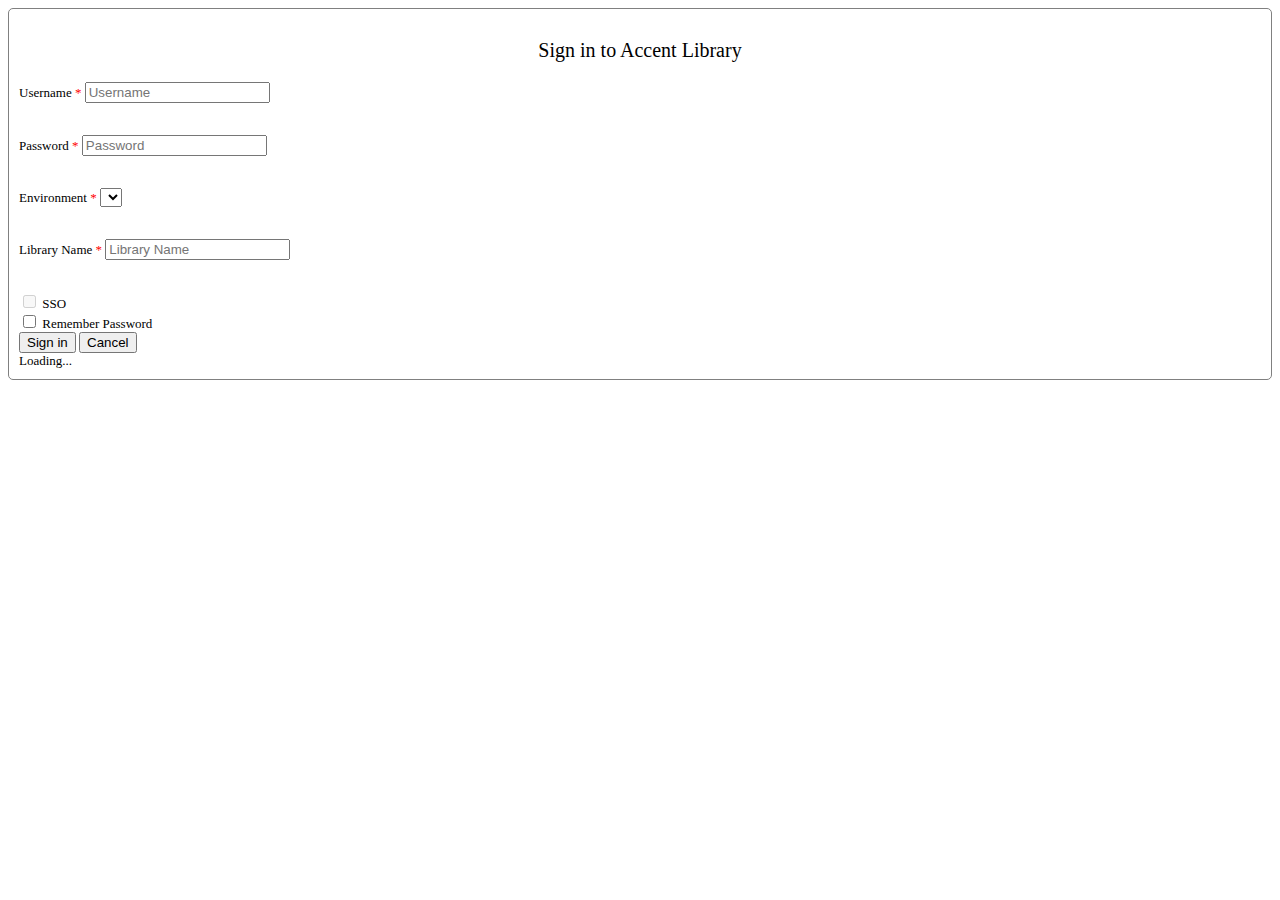
<file: AccentMSAddinsWeb/Components/Authorization/Login.html>
﻿<!DOCTYPE html>
<html>
<head>
    <meta charset="utf-8" />
    <meta http-equiv="X-UA-Compatible" content="IE=Edge" />

    <script src="../../Scripts/jquery-1.9.1.min.js" type="text/javascript"></script>
    <script src="../../Scripts/crypto-js.min.js" type="text/javascript"></script>
    <script src="../../Scripts/CommonJs/authorize.helper.js" type="text/javascript"></script>
    <script src="../../Scripts/CommonJs/settings.js" type="text/javascript"></script>
    <script src="../../Scripts/CommonJs/storageLibrary.helper.js" type="text/javascript"></script>
    <script src="../../Scripts/CommonJs/common.helper.js" type="text/javascript"></script>
    <script src="../../Scripts/CommonJs/xhr.helper.js" type="text/javascript"></script>
    <script src="https://appsforoffice.microsoft.com/lib/1/hosted/office.js" type="text/javascript"></script>
    <link rel="stylesheet" href="https://static2.sharepointonline.com/files/fabric/office-ui-fabric-js/1.2.0/css/fabric.min.css">
    <link rel="stylesheet" href="https://static2.sharepointonline.com/files/fabric/office-ui-fabric-js/1.2.0/css/fabric.components.min.css">
    <script src="https://static2.sharepointonline.com/files/fabric/office-ui-fabric-js/1.2.0/js/fabric.min.js"></script>
    <link rel="stylesheet" href="../../Content/custom.css" />

    <style>
        .login-wrapper {
            margin: auto;
            border: 1px solid gray;
            border-radius: 5px;
            padding: 10px !important;
            font-size: 13px;
            height: 100%;
            background-color: white;
        }

        .login-title {
            font-size: 20px;
            text-align: center;
        }

        .error-msg {
            color: red;
        }

        .ms-Label span {
            color: red;
        }
    </style>
</head>
<body>
    <div id="overlay">

    </div>
    <div class="ms-Grid login-wrapper">
        <div class="ms-Grid-row">
            <p class="login-title">Sign in to Accent Library</p>
        </div>
        <div class="ms-Grid-row">
            <div class="ms-Grid-col ms-u-sm6" tabindex="0">
                <label class="ms-Label">Username <span>*</span></label>
                <input class="ms-TextField-field" type="text" id="username" placeholder="Username">
            </div>
            <div class="ms-Grid-col" ms-u-sm6>
                <br />
                <br />
                <label class="ms-Label error-msg" id="errorUsername"></label>
            </div>
        </div>
        <div class="ms-Grid-row">
            <div class="ms-Grid-col ms-u-sm6" tabindex="1">
                <label class="ms-Label">Password <span>*</span></label>
                <input class="ms-TextField-field" type="password" id="password" placeholder="Password">
            </div>
            <div class="ms-Grid-col" ms-u-sm6>
                <br />
                <br />
                <label class="ms-Label error-msg" id="errorPassword"></label>
            </div>
        </div>
        <div class="ms-Grid-row">
            <div class="ms-Grid-col ms-u-sm6">
                <div class="ms-Dropdown" tabindex="2">
                    <label class="ms-Label">Environment <span>*</span></label>
                    <i class="ms-Dropdown-caretDown ms-Icon ms-Icon--ChevronDown"></i>
                    <select class="ms-Dropdown-select" id="environment"></select>
                </div>
            </div>
            <div class="ms-Grid-col" ms-u-sm6>
                <br />
                <br />
                <label class="ms-Label error-msg" id="errorEnvironment"></label>
            </div>
        </div>
        <div class="ms-Grid-row">
            <div class="ms-Grid-col ms-u-sm6" tabindex="3">
                <label class="ms-Label">Library Name <span>*</span></label>
                <input class="ms-TextField-field" type="text" id="libraryName" placeholder="Library Name">
            </div>
            <div class="ms-Grid-col" ms-u-sm6>
                <br />
                <br />
                <label class="ms-Label error-msg" id="errorLibraryName"></label>
            </div>
        </div>
        <div class="ms-Grid-row">
            <div class="ms-Grid-col ms-u-sm6">
                <div class="ms-CheckBox">
                    <input tabindex="4" type="checkbox" class="ms-CheckBox-input" id="sso" disabled>
                    <label role="checkbox"
                           class="ms-CheckBox-field is-disabled"
                           tabindex="0"
                           aria-checked="false"
                           aria-disabled="true"
                           name="checkboxa">
                        <span class="ms-Label">SSO</span>
                    </label>
                </div>
            </div>
        </div>
        <div class="ms-Grid-row">
            <div class="ms-Grid-col ms-u-sm6">
                <div class="ms-CheckBox">
                    <input tabindex="5" type="checkbox" class="ms-CheckBox-input" id="remember">
                    <label role="checkbox"
                           class="ms-CheckBox-field"
                           tabindex="0"
                           name="checkboxb">
                        <span class="ms-Label">Remember Password</span>
                    </label>
                </div>
            </div>
        </div>
        <div class="ms-Grid-row">
            <div class="ms-Grid-col ms-u-sm8">
                <label class="ms-Label error-msg" id="errorMessage"></label>
            </div>
            <div class="ms-Grid-col ms-u-sm4">
                <button class="ms-Button ms-Button--primary" id="login-signin" tabindex="6">
                    <span class="ms-Button-label">Sign in</span>
                </button>
                <button class="ms-Button" id="login-cancel" tabindex="7">
                    <span class="ms-Button-label">Cancel</span>
                </button>
            </div>
        </div>
        <div class="ms-Dialog ms-Dialog--blocking focus" id="loading-indicator">
            <div class="ms-Dialog-content">
                <div class="ms-Spinner">
                    <div class="ms-Spinner-label">
                        Loading...
                    </div>
                </div>
            </div>
        </div>
    </div>

    <script type="text/javascript">
        var activedAddin = commonHelper.getParameterByName("addin") || "";
        var allowDomain = "@accent-technologies.com";
        var dialogComponent;
        var optionsDefaultData = [
            {
                key: "PRODUCTION_N01",
                value: "N01 Prod",
                isSelected: false
            },
            {
                key: "PRODUCTION_N02",
                value: "2K7 Prod",
                isSelected: false
            },
            {
                key: "PRODUCTION_N04",
                value: "44 Prod",
                isSelected: false
            },
            {
                key: "PRODUCTION_N11",
                value: "N11 Prod",
                isSelected: false
            },
            {
                key: "PRODUCTION_N14",
                value: "N14 Prod",
                isSelected: false
            },
            {
                key: "PRODUCTION_N15",
                value: "N15 Prod",
                isSelected: false
            },
            {
                key: "QA_N02",
                value: "2K7 QA",
                isSelected: false
            },
            {
                key: "QA_N04",
                value: "44 QA",
                isSelected: false
            },
            {
                key: "QA_N11",
                value: "N11 QA",
                isSelected: false
            },
            {
                key: "QA_N14",
                value: "N14 QA",
                isSelected: false
            },
            {
                key: "QA_N15",
                value: "N15 QA",
                isSelected: false
            }
        ];

        Office.initialize = function (reason) {
            var environmentElement = document.querySelector(".ms-Dropdown");
            new fabric["Dropdown"](environmentElement);

            var checkBoxElements = document.querySelectorAll(".ms-CheckBox");
            var isRemember = localStorage.getItem("isRemember") || false;
            for (var i = 0; i < checkBoxElements.length; i++) {
                if (checkBoxElements[i].innerText.indexOf("Remember Password") > -1) {
                    var remember = new fabric["CheckBox"](checkBoxElements[i]);
                    if (isRemember) {
                        remember.check();
                    }
                }
                else {
                    new fabric["CheckBox"](checkBoxElements[i]);
                }
            }

            var cancelButtonElement = document.querySelector("#login-cancel");
            new fabric["Button"](cancelButtonElement, function () {
                Office.context.ui.messageParent("closeDialog");
            });

            var signinButtonElement = document.querySelector("#login-signin");
            new fabric["Button"](signinButtonElement, function () {
                var loginObj = {
                    username: document.querySelector("#username").value,
                    password: document.querySelector("#password").value,
                    libraryName: document.querySelector("#libraryName").value,
                    environmentName: document.querySelector("#environment").options[document.querySelector("#environment").selectedIndex].innerHTML,
                    isRemember: remember.getValue()
                };

                loadingIndicator.show(dialogComponent);

                authorize.login(loginObj, handleLoginCallback);
            });

            dialogComponent = loadingIndicator.register();

            loadStorageData();

            $(document).ready(function () {
                checkRequiredField();

                registerEvent();
            });
        }

        function loadStorageData() {
            var environmentValue = localStorage.getItem("environmentName") || "";
            var options = [];
            if (localStorage.getItem("username")) {
                document.querySelector("#username").value = localStorage.getItem("username");
                document.querySelector("#password").value = localStorage.getItem("password");
                document.querySelector("#libraryName").value = localStorage.getItem("libraryName");
                $.extend(options, optionsDefaultData);
                $.each(options, function (i, v) {
                    if (v.value === environmentValue) {
                        v.isSelected = true;
                    }
                });
                updateEnvironment(options);
            }
        }

        function handleLoginCallback(result) {
            if (!result.messageError) {
                if (activedAddin === "browselibrary") {
                    result.close = false;
                }
                else {
                    result.close = true;
                }

                Office.context.ui.messageParent(JSON.stringify(result));

                if (activedAddin === "browselibrary") {
                    window.location.href = window.location.origin + "/BrowseLibrary/Home.html";
                }
            }
            else {
                handleMessageError(result.messageError, '#errorMessage');
                loadingIndicator.hide(dialogComponent);
            }
        }

        function handleMessageError(msg, errorId) {
            $(errorId).text(msg);
        }

        function checkRequiredField() {
            if ($("#username").val() == "" || $("#password").val() == "" || $("#libraryName").val() == "" || $("#environment").find(":selected").text() == "") {
                $("#login-signin").prop("disabled", true);
            }
            else {
                $("#login-signin").prop("disabled", false);
            }
        }

        function updateEnvironment(optionsData) {
            $("div[tabindex='2']").find('.ms-Dropdown-select').empty();
            $.each(optionsData, function (i, v) {
                var attrSelected = v.isSelected ? "selected" : "";
                $('<option value="' + v.key + '"' + attrSelected + '>' + v.value + '</option>').appendTo($("div[tabindex='2']").find('.ms-Dropdown-select'));
            });
            $("div[tabindex='2']").find('.ms-Dropdown-items').remove();
            $("div[tabindex='2']").find('.ms-Dropdown-title').remove();

            var elm = document.querySelector(".ms-Dropdown");
            var Dropdown = new fabric['Dropdown'](elm);
        }

        function clearEnvironment() {
            $("div[tabindex='2']").find('.ms-Dropdown-select').empty();
            $("div[tabindex='2']").find('.ms-Dropdown-items').remove();
            $("div[tabindex='2']").find('.ms-Dropdown-title').remove();

            var elm = document.querySelector(".ms-Dropdown");
            var Dropdown = new fabric['Dropdown'](elm);
        }

        function registerEvent() {
            $("#username").keyup(function (e) {
                if (validateUsername($(this).val())) {
                    var options = [];
                    $.extend(options, optionsDefaultData);
                    options[0].isSelected = true;
                    updateEnvironment(options);
                }
                else {
                    clearEnvironment();
                }

                checkRequiredField();
            });

            $("#password").keyup(function (e) {
                checkRequiredField();
            });

            $("#libraryName").keyup(function (e) {
                checkRequiredField();
            });

            $("#environment").change(function (e) {
                checkRequiredField();
            });
        }

        function validateUsername(value) {
            var re = /^[\w.%+-]+@accent\-technologies\.com$/;
            return re.test(value.toLowerCase());
        }
    </script>
</body>
</html>
</file>
<file: AccentMSAddinsWeb/Content/custom.css>
﻿.grayout {
    opacity: 0.5;
}

.focus {
    z-index: 9999;
}

.dark-class {
    background-color: #F0F0F0;
    filter: alpha(opacity=50); /* IE */
    opacity: 0.5; /* Safari, Opera */
    -moz-opacity: 0.50; /* FireFox */
    z-index: 20;
    background-repeat: no-repeat;
    background-position: center;
    width: 100%;
    height: 100%;
    position: absolute;
    top: 0px;
    left: 0px;
}

.ms-Dropdown-items:before {
    content: none;
}
</file>
